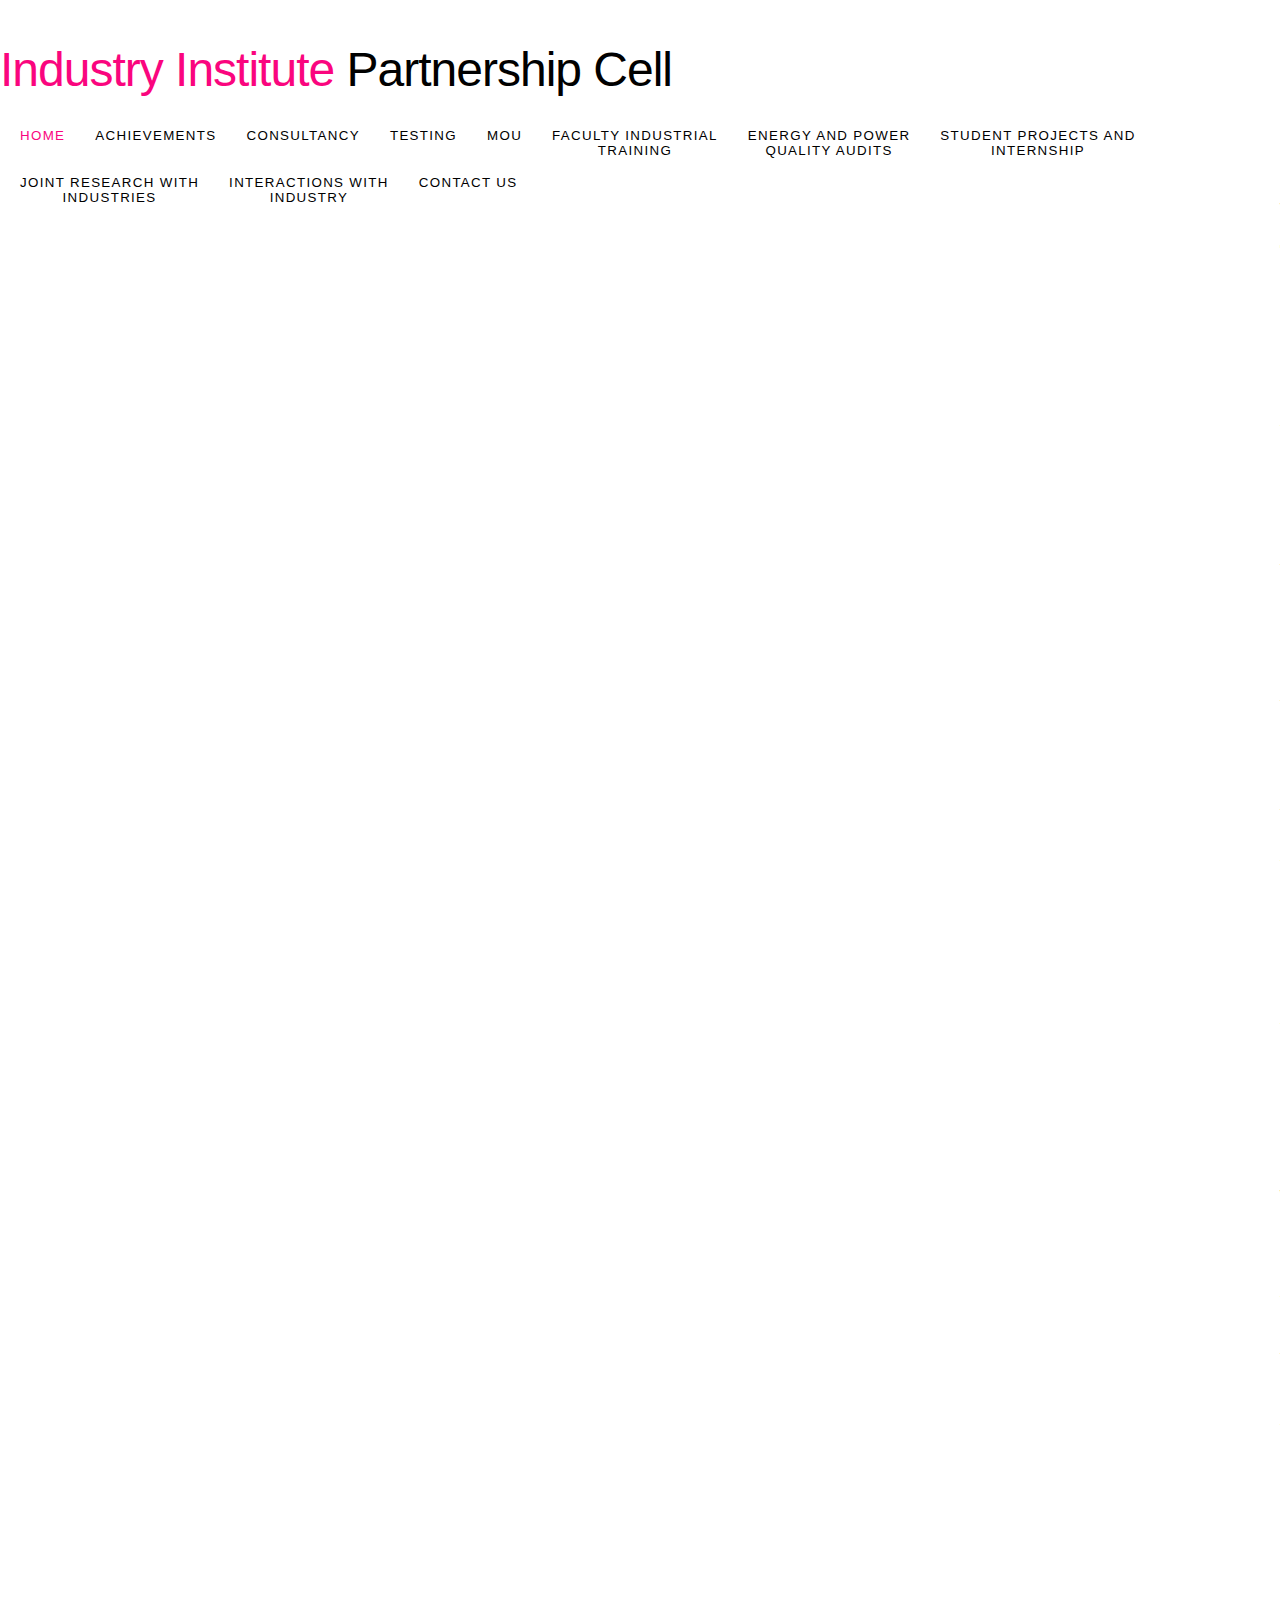
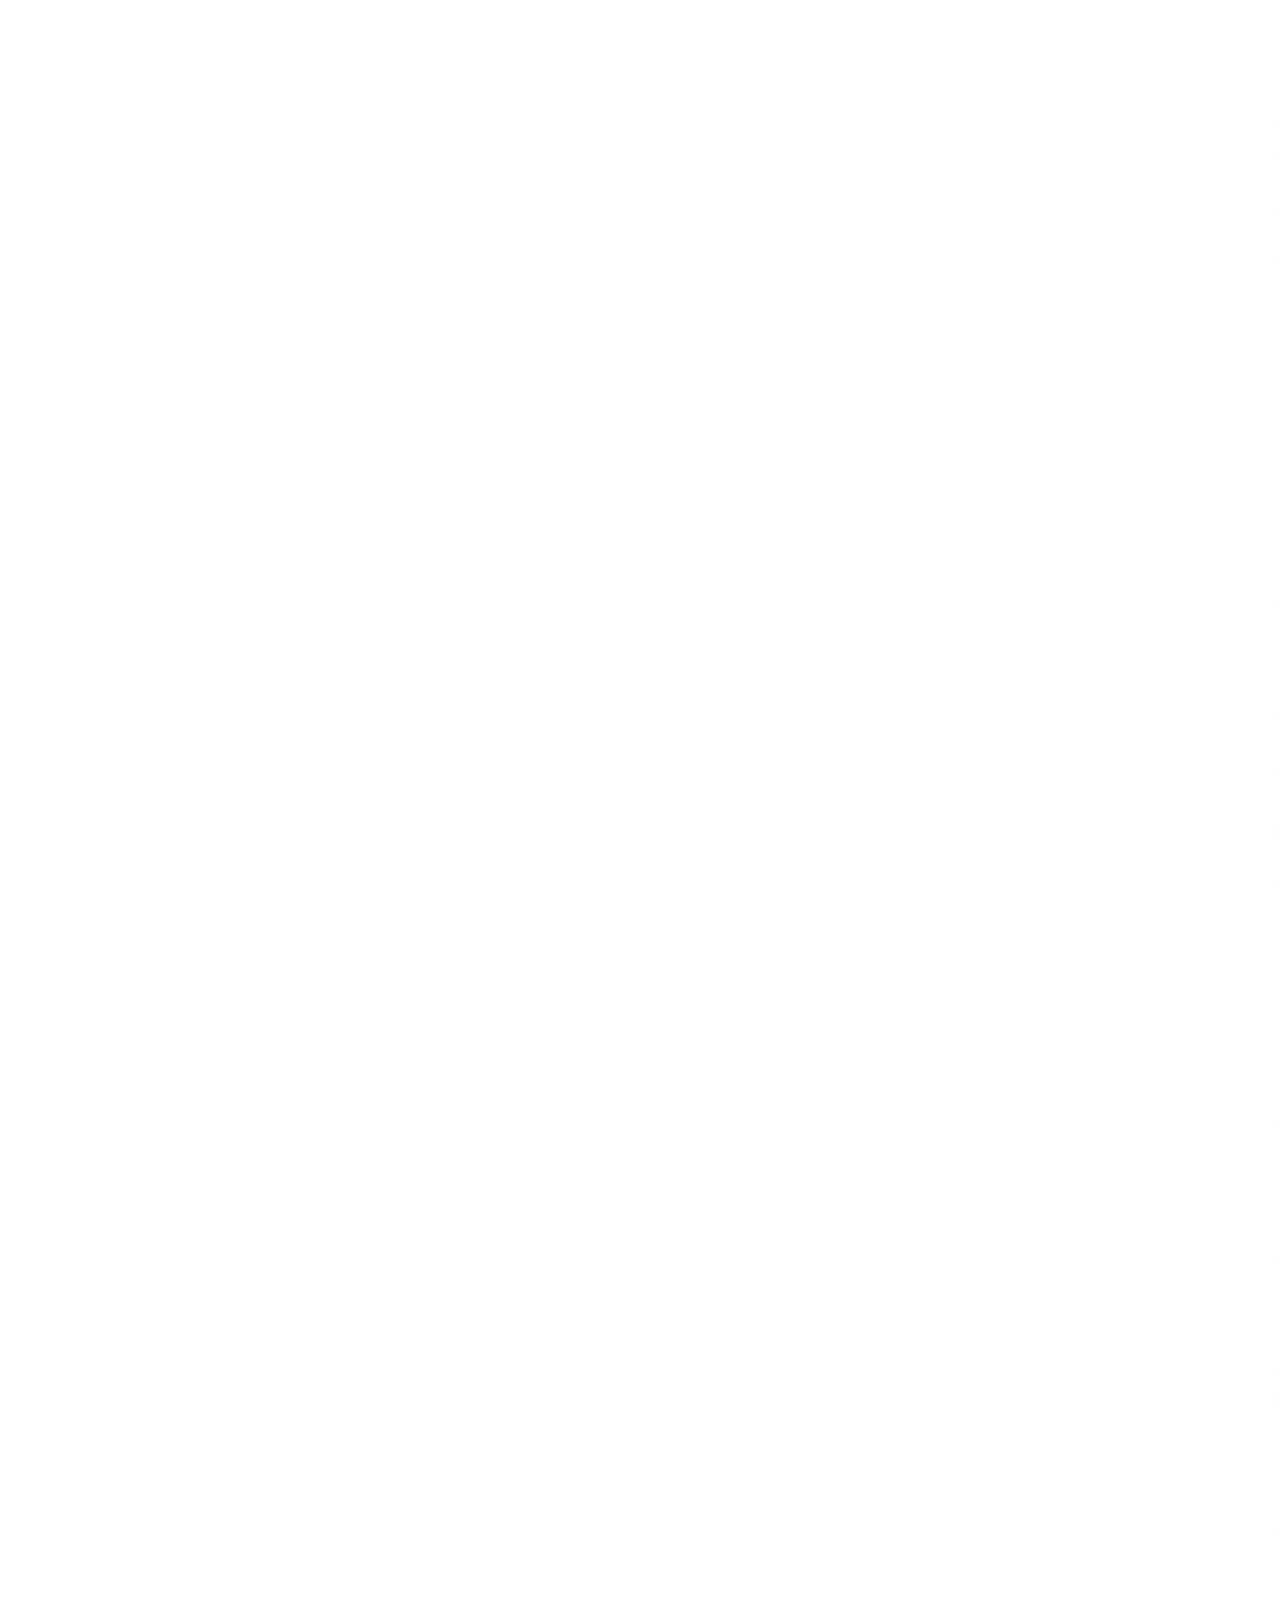
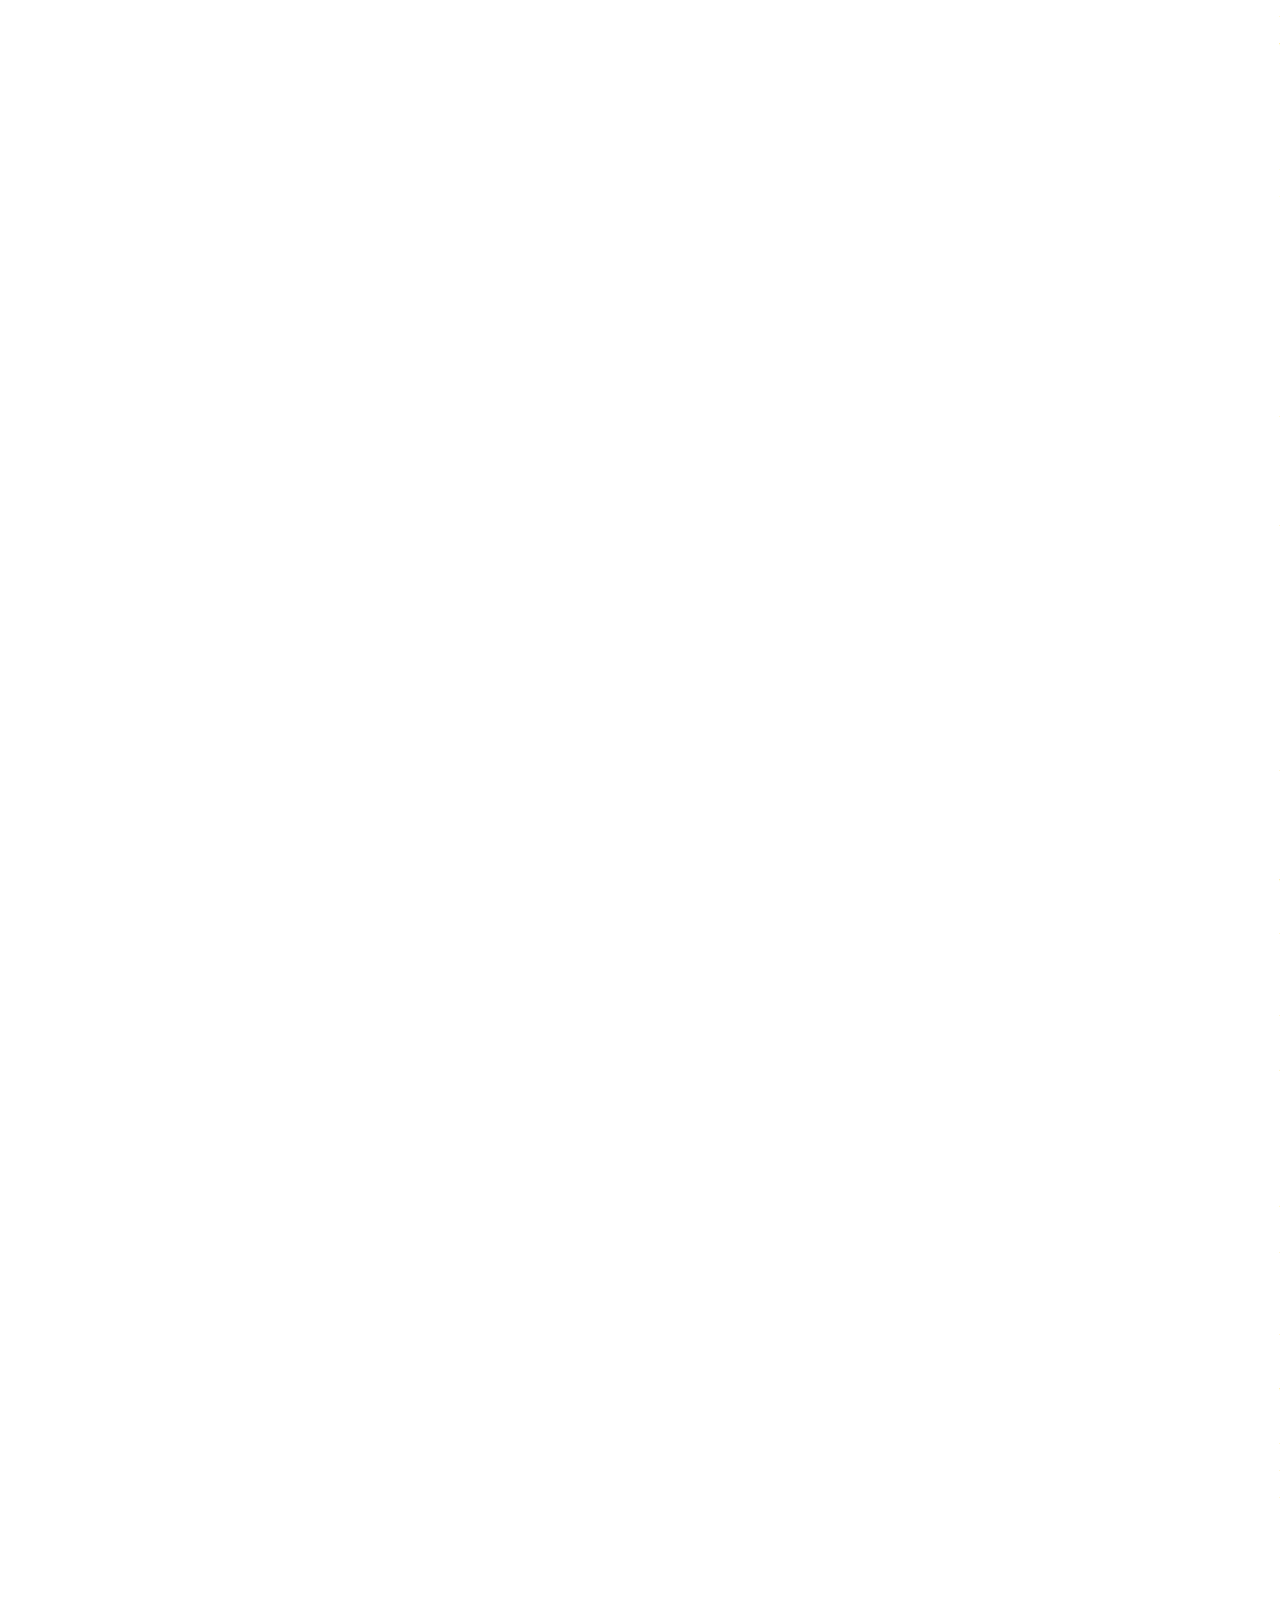
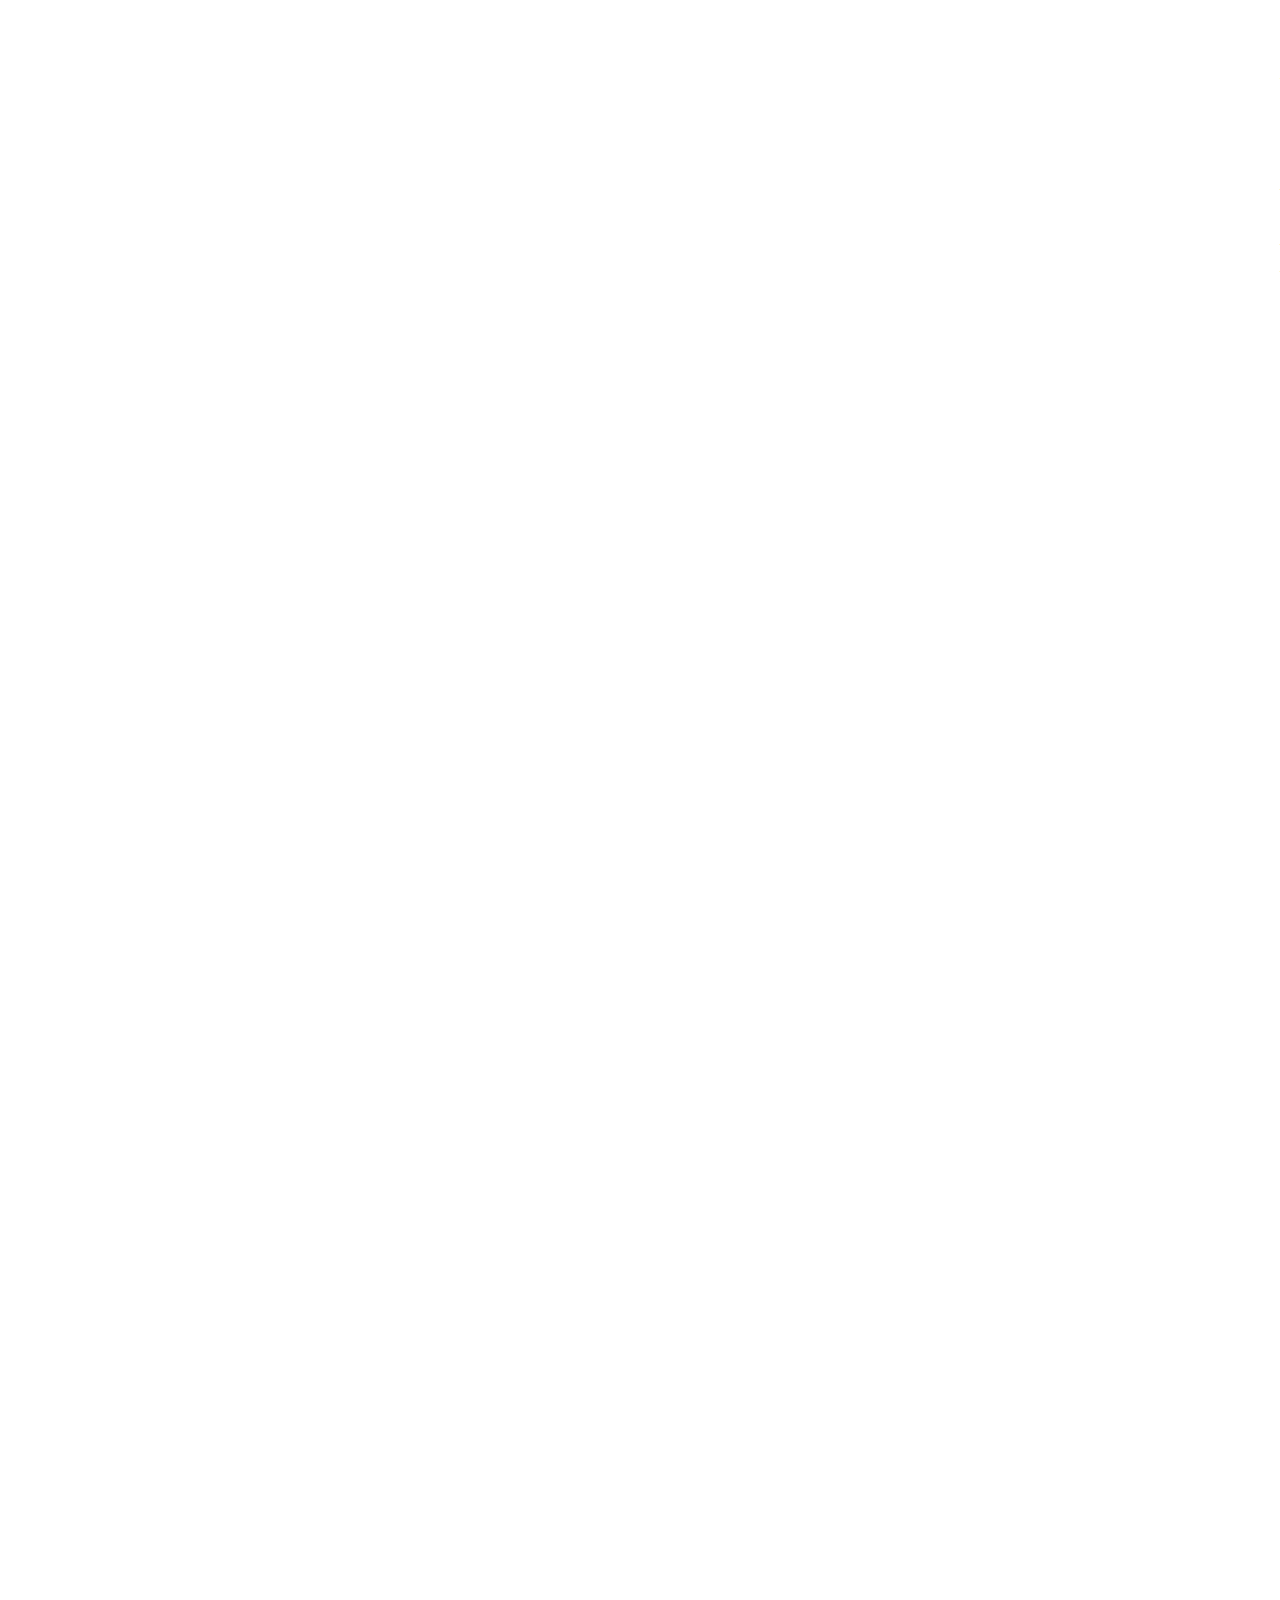
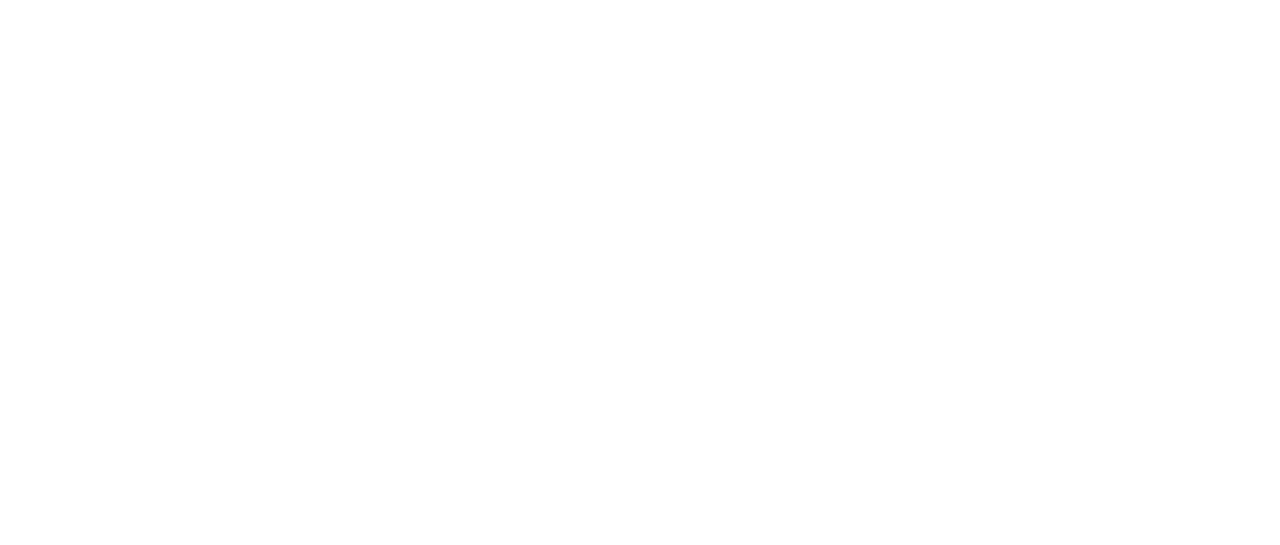
<file: index.html>
<!DOCTYPE HTML>
<html>

<head>
  <title>IIPC</title>
  <meta name="description" content="website description" />
  <meta name="keywords" content="website keywords, website keywords" />
  <meta http-equiv="content-type" content="text/html; charset=UTF-8" />
  <link rel="stylesheet" type="text/css" href="./style/style.css" title="style" />
</head>

<body>
    <div id="header">
      <div id="logo">
        <div id="logo_text">
          <!-- class="logo_colour", allows you to change the colour of the text -->
          <h1 style="align-items: center;"><a href="index.html"><span class="logo_colour">Industry</span><span class="logo_colour"> Institute</span><span class="logo_colour2"> Partnership Cell</span></a></h1>
        </div>
      </div>
      <div id="menubar">
        <ul id="menu">
          <!-- put class="selected" in the li tag for the selected page - to highlight which page you're on -->
          <li><a style="background-color: white; color: #FA057E;" ref="index.html">Home</a></li>
          <li><a href="./achiveve.html">Achievements</a></li>
          <li><a href="./con.html">Consultancy</a></li>
          <li><a href="test.html">Testing</a></li>
          <li><a href="next.html">MoU</a></li>
          <li><a href="next.html">Faculty Industrial<br>
            Training</a></li>
          <li><a href="next.html">Energy and Power<br>
              Quality Audits</a></li>
          <li><a href="next.html">Student Projects and<br>
                Internship</a></li>
          <li><a href="next.html">Joint Research with<br>
          Industries</a></li>
          <li><a href="next.html">Interactions with<br>
          Industry</a></li>
          <li><a href="next.html">Contact Us</a></li>
        </ul>
      </div>
    </div>
    <br>
    <br>
    <div class="container">
      <div class="c1">
        <h1 class="align">Welcome to Industry Institute Partnership Cell</h1>
        <div class="Welcome">
          <div>
        <p>The Industry Institute Partnership Cell is established for promoting and nurturing the Industry Linkages for the Institute in the year 2002 with Grant- in- aid from AICTE, New Delhi. The cell was awarded ‘A’ Excellent grade in 2003 by the review team. The Grants, in three installments of Rs. 8 lakh , Rs.2 lakh and 1 lakh , were received in 2002, 2003 and 2006 . The IIPC is presently fully self supporting.
        </p>
        <P>
          The IIPC operates as a separate unit in the Institute and managed by a Chief Coordinator (CCO, an experienced senior faculty from one of the departments) who is appointed by the College Principal. He is assisted by the individual department coordinators nominated by the respective departmental heads.
        </P>
        <p>
          The departments are given revenue targets in the beginning of the academic year in a meeting wherein the Principal, Chief Coordinator, Heads and coordinators of the departments participate. The performance of the cell is continuously monitored in the bi-monthly review meetings by the CCO with the other department coordinators as well as in the bi-monthly meeting of the HOD-s with Principal.
        </p>  
          <p>
            IIP Cell is undertaking Testing, Training, Consultancy and Energy auditing activities for Industries at nominal charges. The testing activities are directly handled by the departments and consolidated monthly activity lists and revenue reports are submitted to the Cell. The other activities are undertaken with prior scrutiny by the IIP cell and with the approval of the Principal.
          </p>
          <p>
            All the three revenues are credited into a separate IIPC Grant-in Aid Account. Out of the total net revenue, to encourage the consultancy work of concerned faculty and the non-teaching staff certain percentage of earnings are distributed.
          </p>
          <p>   
            The cumulative revenue earned by the IIPC activities from 2002 to till date is more than Rs. 5.17 crores.</p>
          </div>
          <div>       
            <img src="./image/Welcome-amico.svg" alt="Welcome" width="500px" height="500px">
          </div> 
      </div>
          <br>
          <h1>Objectives and Mission</h1>
          <div class="Goal">
            <div>
              <ul>
                <li>Promoting Industry linkages for the Institute to provide Industrial exposure to the students to supplement their learning process as well as to the faculty to improve their teaching skills.</li>
                <li style="list-style-type: none"></li>
                <li>Facilitating Industry visits, In plant training , Industry Projects and Internships for students and training for faculty.</li>
                <li style="list-style-type: none"></li>
                <li>Encouraging lectures and coordinating the one credit courses delivered by the Industry experts.</li>
                <li style="list-style-type: none"></li>
                <li>Mentoring Innovative Student Open house projects for Patenting as well as for displaying in the Industry Exhibitions like INTEC.</li>
                <li style="list-style-type: none"></li>
                <li>Offering technical consultancy to the specific needs of the industries through individual departments as well as conducting Energy and Power Quality audits</li>
                <li style="list-style-type: none"></li>
                <li>Offering courses on the latest technical developments (on-campus and off-campus) to Industries.</li>
                <li style="list-style-type: none"></li>
                <li>Providing testing facilities to various Industries</li>
                <li style="list-style-type: none"></li>
                <li>Carrying out Research and Development activities in collaboration with industries.</li>
              </ul>
            </div>
            <div>
              <img src="/image/Goal-amico.svg" alt="Objectives" width="500px" height="400px">
            </div>
          </div>
      </div>
     
    
</body>
</html>
</file>
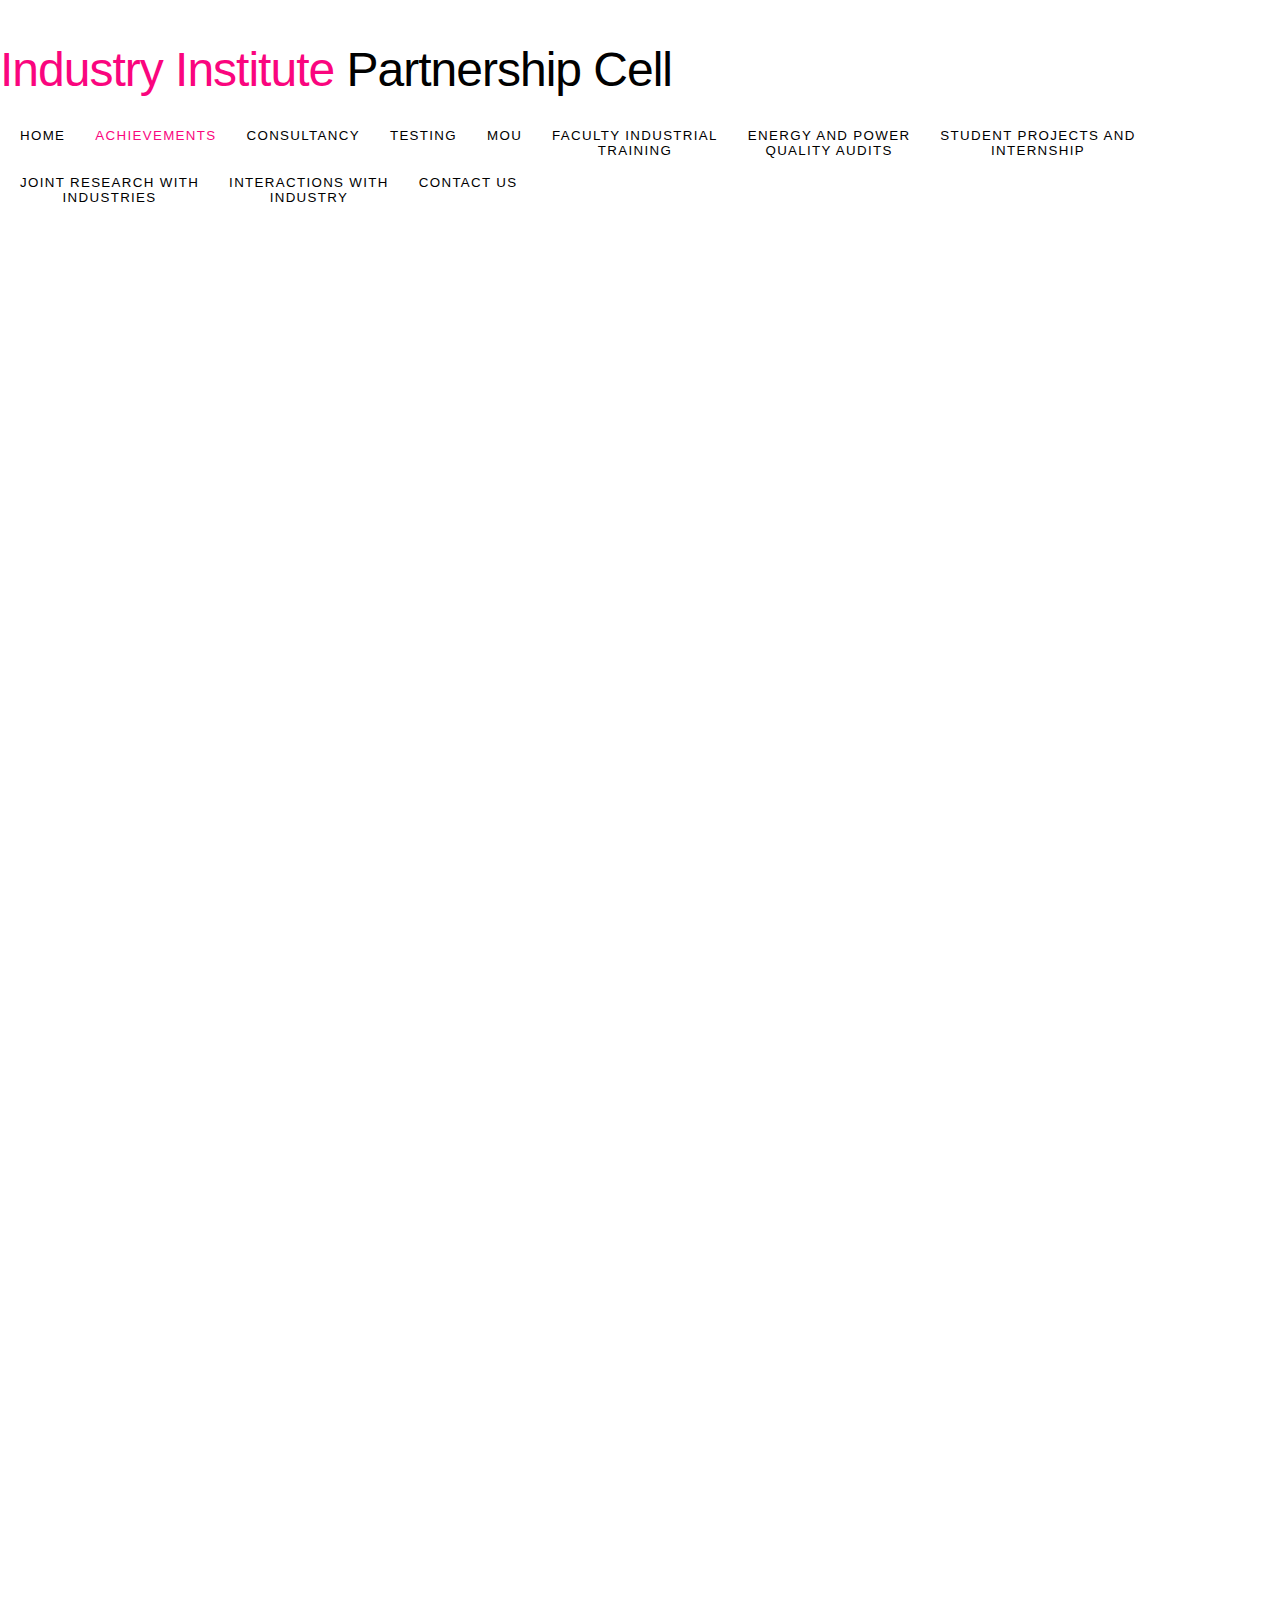
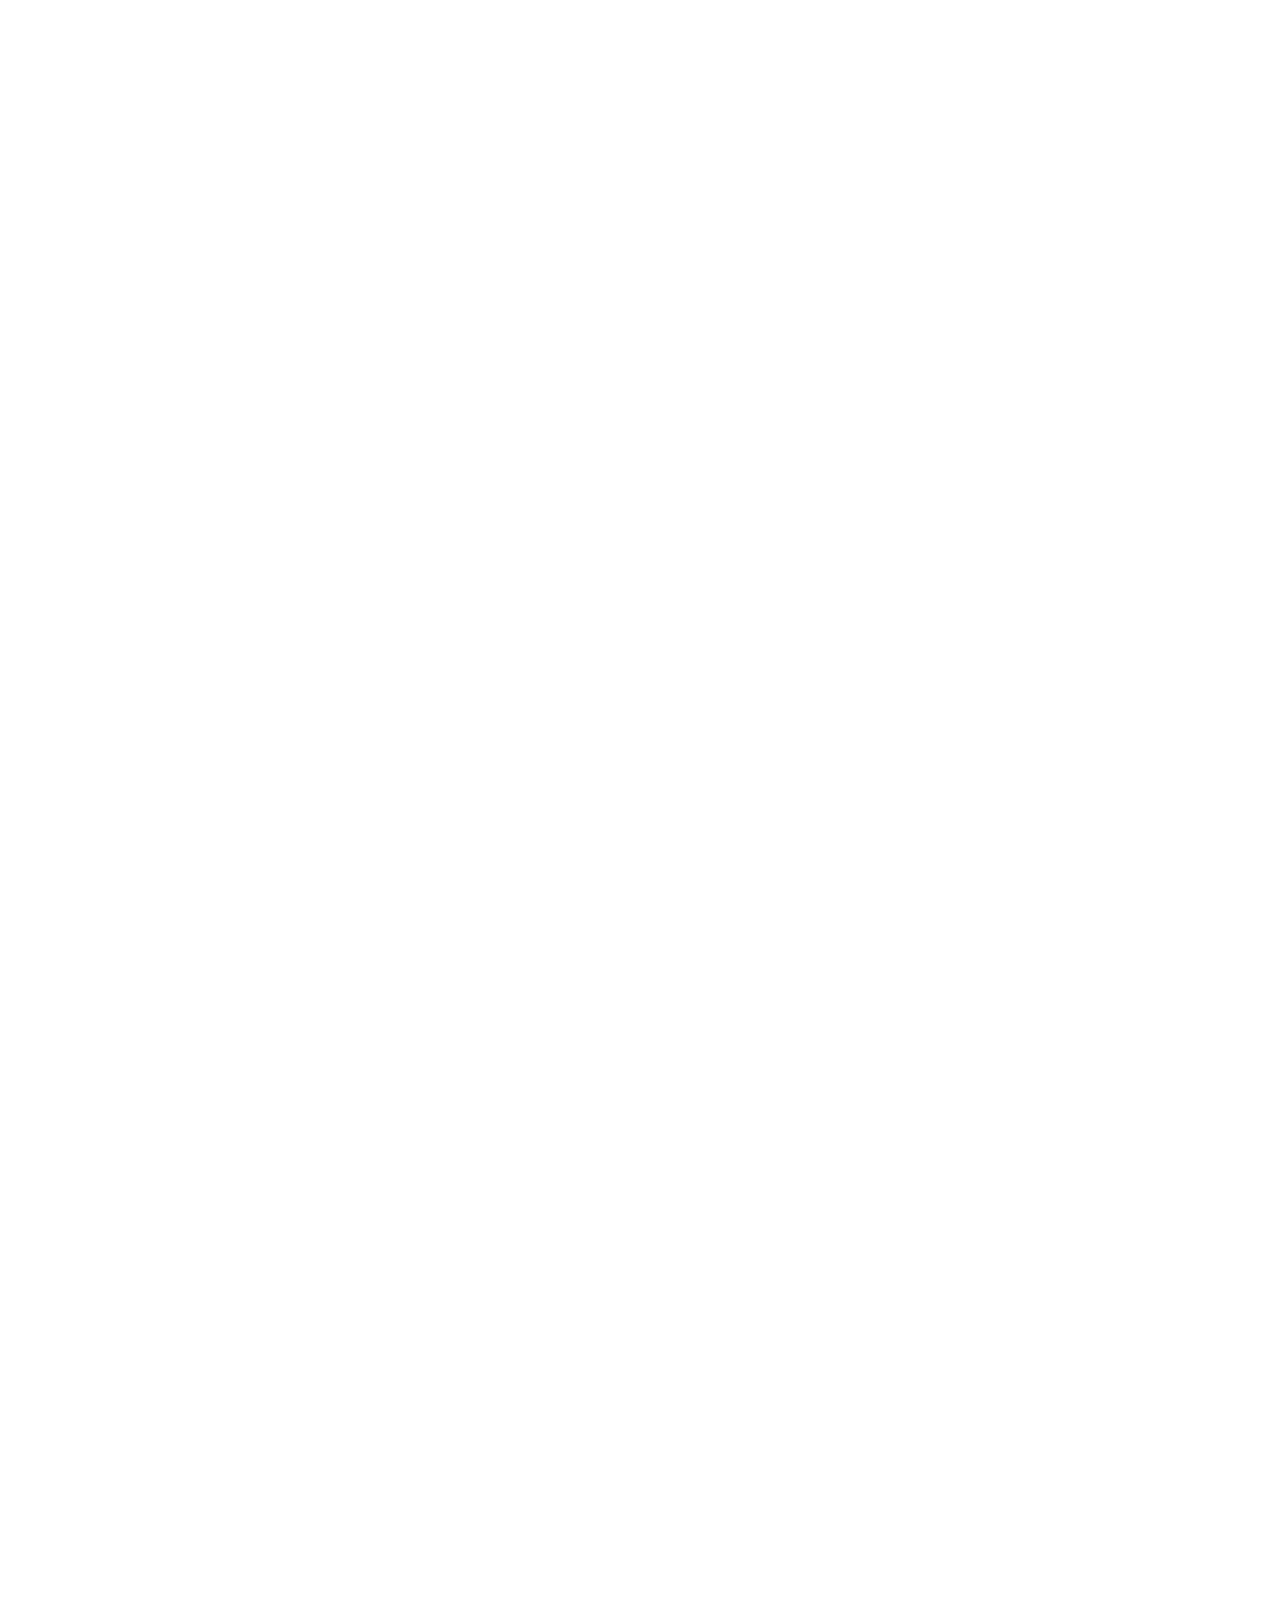
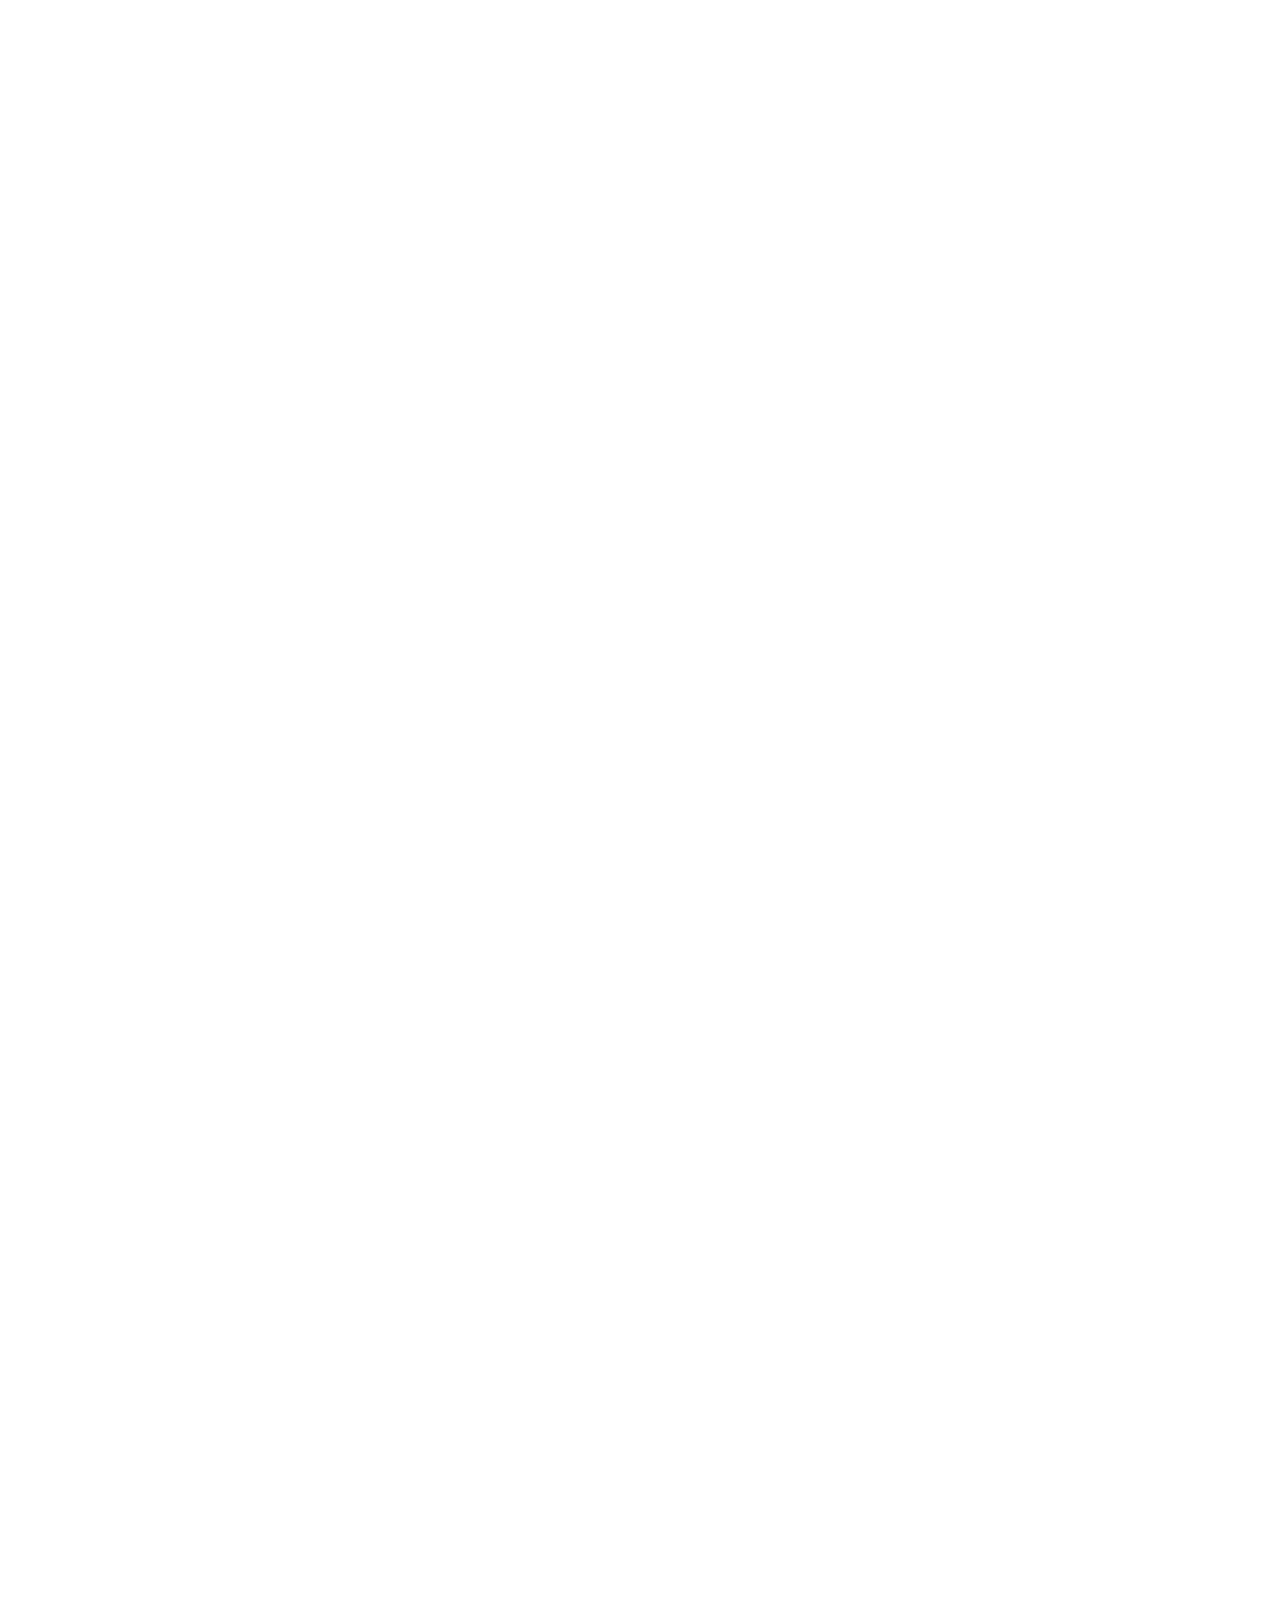
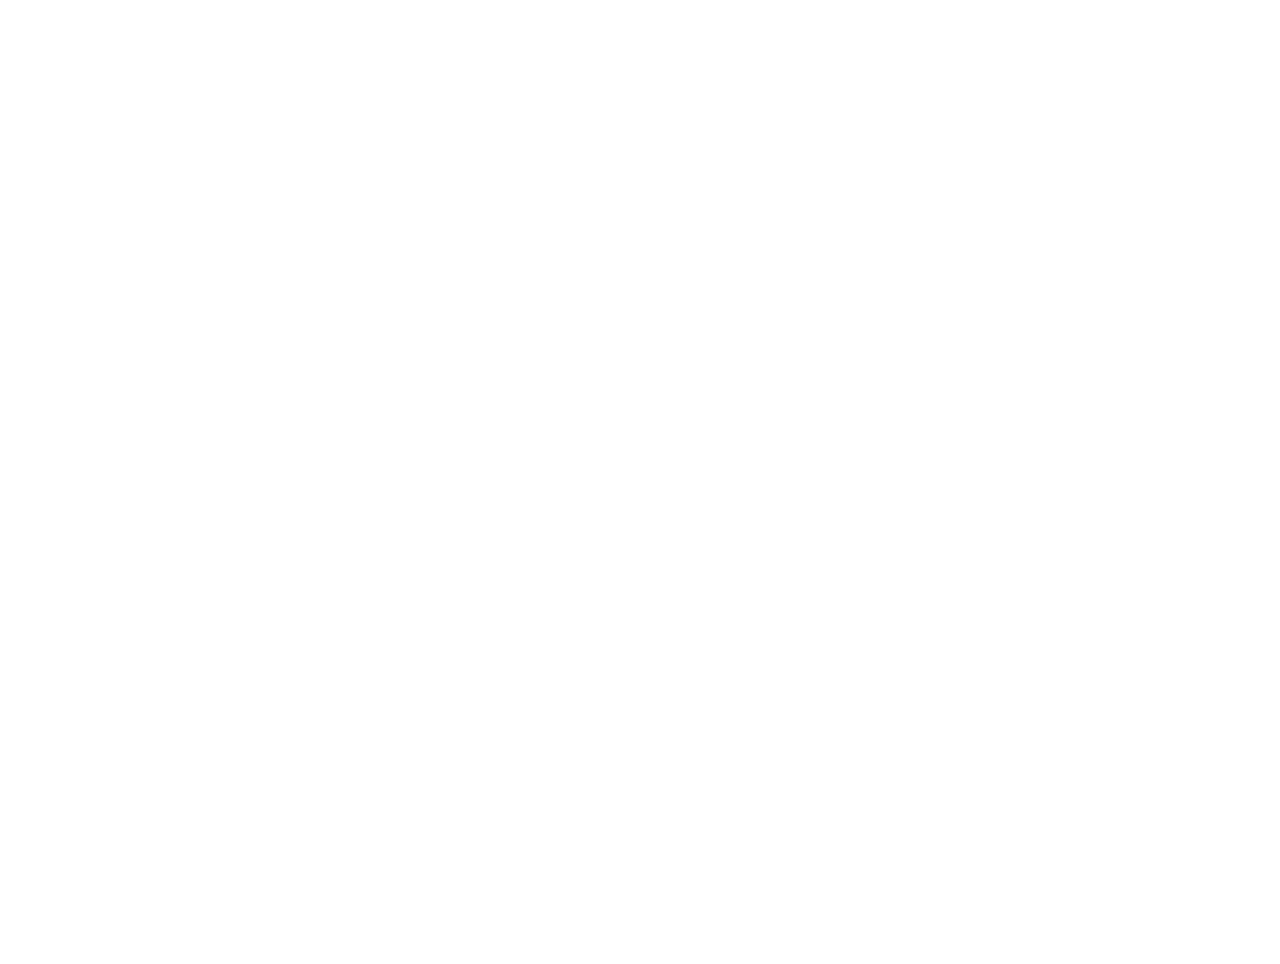
<file: achiveve.html>
<!DOCTYPE html>
<html lang="en">
<head>
    <meta charset="UTF-8">
    <meta http-equiv="X-UA-Compatible" content="IE=edge">
    <meta name="viewport" content="width=device-width, initial-scale=1.0">
    <title>Document</title>
    <link rel="stylesheet" href="./style/style.css">
</head>
<body>
    <div id="header">
        <div id="logo">
          <div id="logo_text">
            <!-- class="logo_colour", allows you to change the colour of the text -->
            <h1 style="align-items: center;"><a href="index.html"><span class="logo_colour">Industry</span><span class="logo_colour"> Institute</span><span class="logo_colour2"> Partnership Cell</span></a></h1>
          </div>
        </div>
        <div id="menubar">
          <ul id="menu">
            <!-- put class="selected" in the li tag for the selected page - to highlight which page you're on -->
            <li><a href="index.html">Home</a></li>
            <li><a style="background-color: white; color: #FA057E;" href="./achiveve.html">Achievements</a></li>
            <li><a href="./con.html">Consultancy</a></li>
            <li><a href="test.html">Testing</a></li>
            <li><a href="next.html">MoU</a></li>
            <li><a href="next.html">Faculty Industrial<br>
              Training</a></li>
            <li><a href="next.html">Energy and Power<br>
                Quality Audits</a></li>
            <li><a href="next.html">Student Projects and<br>
                  Internship</a></li>
            <li><a href="next.html">Joint Research with<br>
            Industries</a></li>
            <li><a href="next.html">Interactions with<br>
            Industry</a></li>
            <li><a href="next.html">Contact Us</a></li>
          </ul>
        </div>
      </div>
      <br>
      <br>
      <div class="container">
        <div class="c1">

            <h1>Significant Achievements</h1>
            <div class="Goal">
                <div>
                    <ul><li> The Kongu Engineering College, IIP Cell was awarded ‘A’ Excellent grade in 2003 by AICTE review team. </li>
                        <li style="list-style-type: none"></li>
                        <li> Received maximum grant in aid amount of Rs. 11 lakh from AICTE up to 2006. </li>
                        <li style="list-style-type: none"></li>
                        <li> Through its revenue earning activities of consultancy, training, testing assignments to industries a total of Rs.5.17 crore has been earned from 2002 till date </li>
                        
                        <li> One of the major activities of the cell is to conduct energy and power quality audits to industries. Six (one more is getting added) faculty members are Energy Auditors certified by the Bureau of Energy Efficiency (BEE), New Delhi. Two faculty member is certified Energy Manager. </li>
                        <li style="list-style-type: none"></li>
                        <li> Due to the above capability the cell conducts Energy and Power Quality Audits for major industries (more than twenty audits every year). </li>
                        <li style="list-style-type: none"></li>
                        <li> From the open house exhibition projects conducted by the college every year the cell selects 15 to 20 innovative projects and facilitates exhibition of this projects in industry exhibition like INTEC which is held in Coimbatore every year. The Kongu Engineering College Stall has won special commendation prize from the organizers. </li>
                        <li style="list-style-type: none"></li>
                        <li> Faculty members (about 10 % of the total members per year) from various departments are trained in the Industries during the vacation periods for one week to 10 days to give them the necessary Industry exposure. </li>
                        <li style="list-style-type: none"></li>
                        <li> The Kongu Engineering College IIPC have MoU-s with nearly 85+ organizations due to which regular interactions between the Industry and the Institute takes place. This list is getting continuously enhanced. </li>
                        <li style="list-style-type: none"></li>
                        <li> The faculty members are also deputed to various programmes organized by Industry set ups like CII, CODISSIA, EDDISSIA, CPC etc.., to get necessary industry exposure. </li>
                        <li style="list-style-type: none"></li>
                        <li> Final year students are encouraged to take up Industry related projects. No.of students who are undertaking Industry based projects and who are undergoing internships in industries are 500+ for the current year. </li>
                        <li style="list-style-type: none"></li>
                        <li> Due to the extensive industry interactions , all the KEC departments have done very well in the National Level Survey conducted by AICTE-CII for identifying the ‘Best Industry linked Technical departments and Institute’ by being in the top ‘Platinum level’ throughout the country. </li>
                        <li style="list-style-type: none"></li>
                        <li> The EEE department of the college had bagged the Best Industry linked department award during the year 2013 from AICTE-CII Survey. </li>
                        <li style="list-style-type: none"></li>
                        <li> The Institute has also won “Outstanding Institute-Industry Partnership Award” – Sustainable Institute Industry Partnership (SIIP) from SEED, Chennai for the three consecutive years of 2014, 2015 and 2016. </li>
                        <li style="list-style-type: none"></li>
                        <li> TAFE, Chennai INNOVISTA 2014, 2015 - KEC students’ project teams won 6 &amp; 7 prizes out of top 10 prizes awarded. </li>
                        <li style="list-style-type: none"></li>
                        <li> The Institute has also won “the best Industry linked Institute” award in INTEC 2014, CODISSIA, Coimbatore in June 2014; </li>
                      </ul>
                </div>
                <div>
                    <img src="/image/Achievement-bro.svg" alt="Objectives" width="500px" height="800px">
                </div>
            </div>
            <img src="./image/cii.jpg" alt="Achievement" width="450px" height="300px">
            <img src="./image/siip2015.jpg" alt="Achievement" width="450px" height="300px">
            <img src="./image/siip2014.jpeg" alt="Achievement" width="450px" height="300px">

        </div>
        </div>
</body>
</html>
</file>
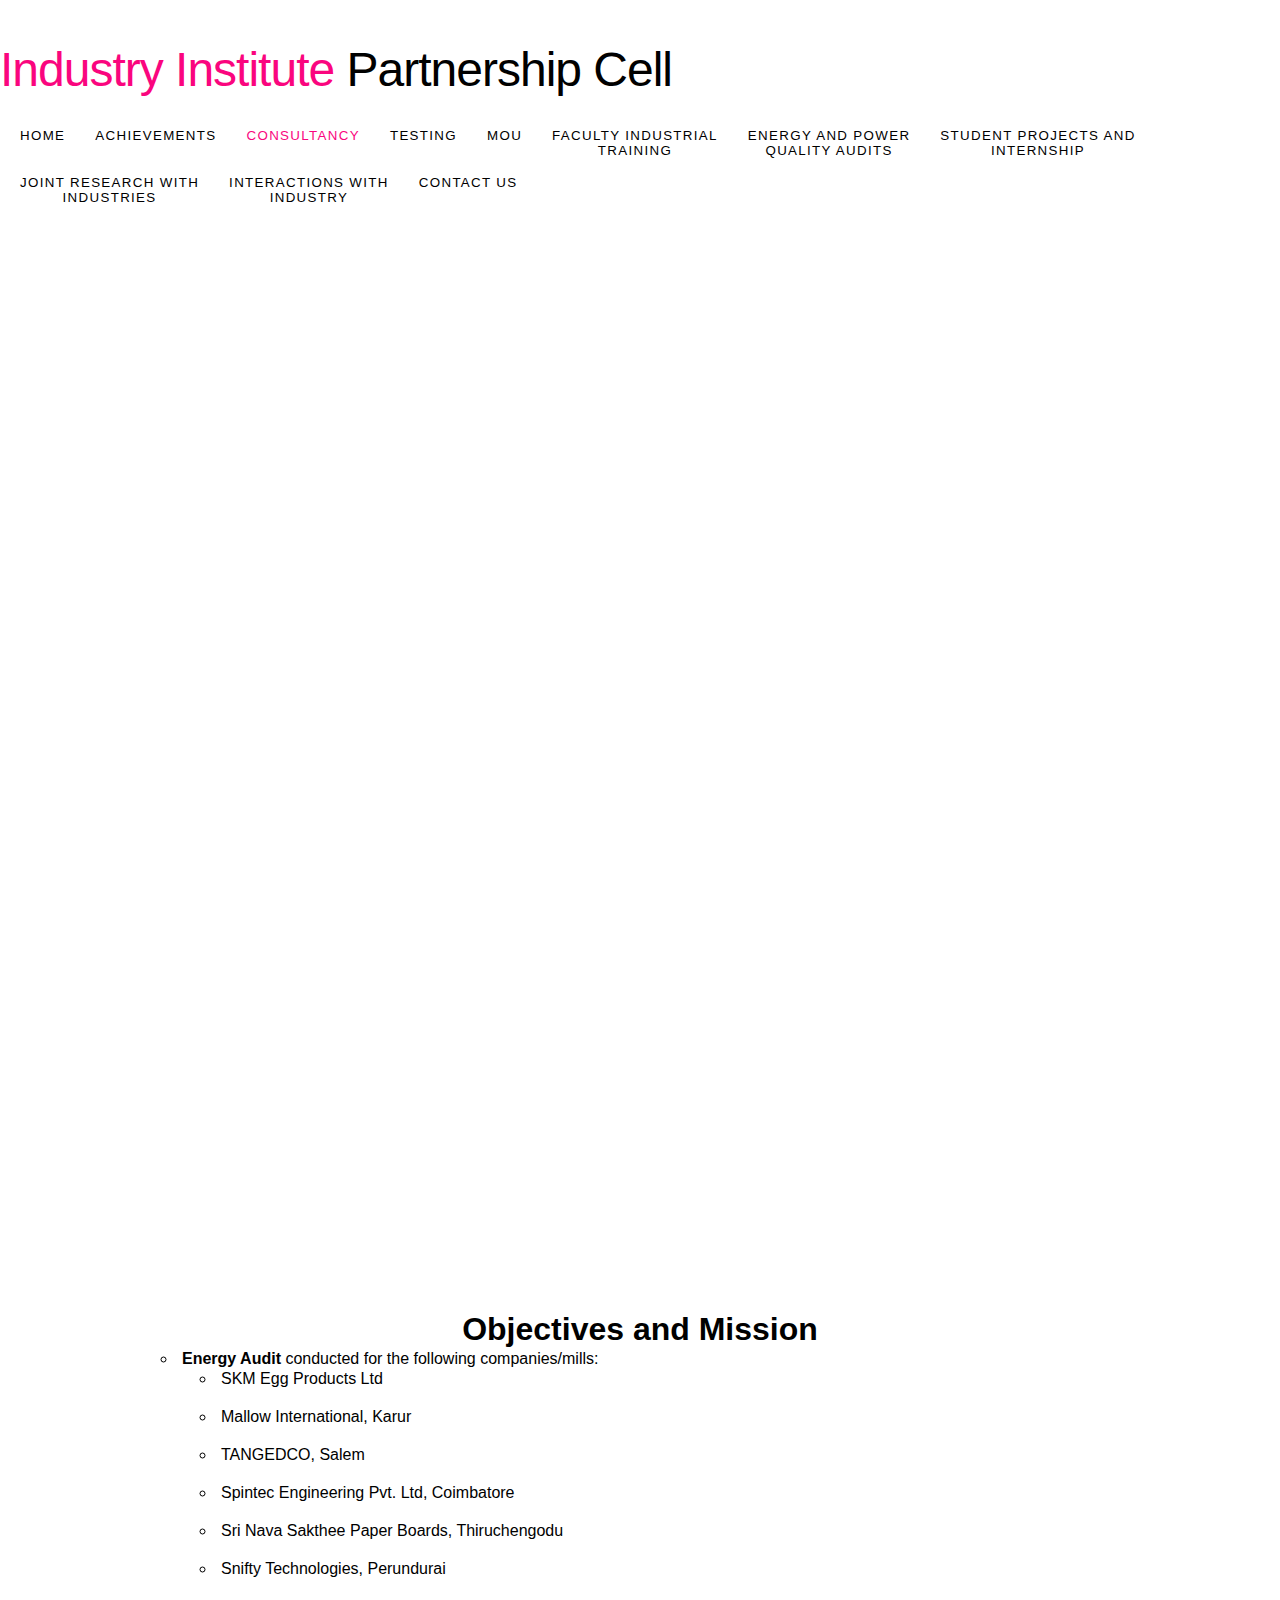
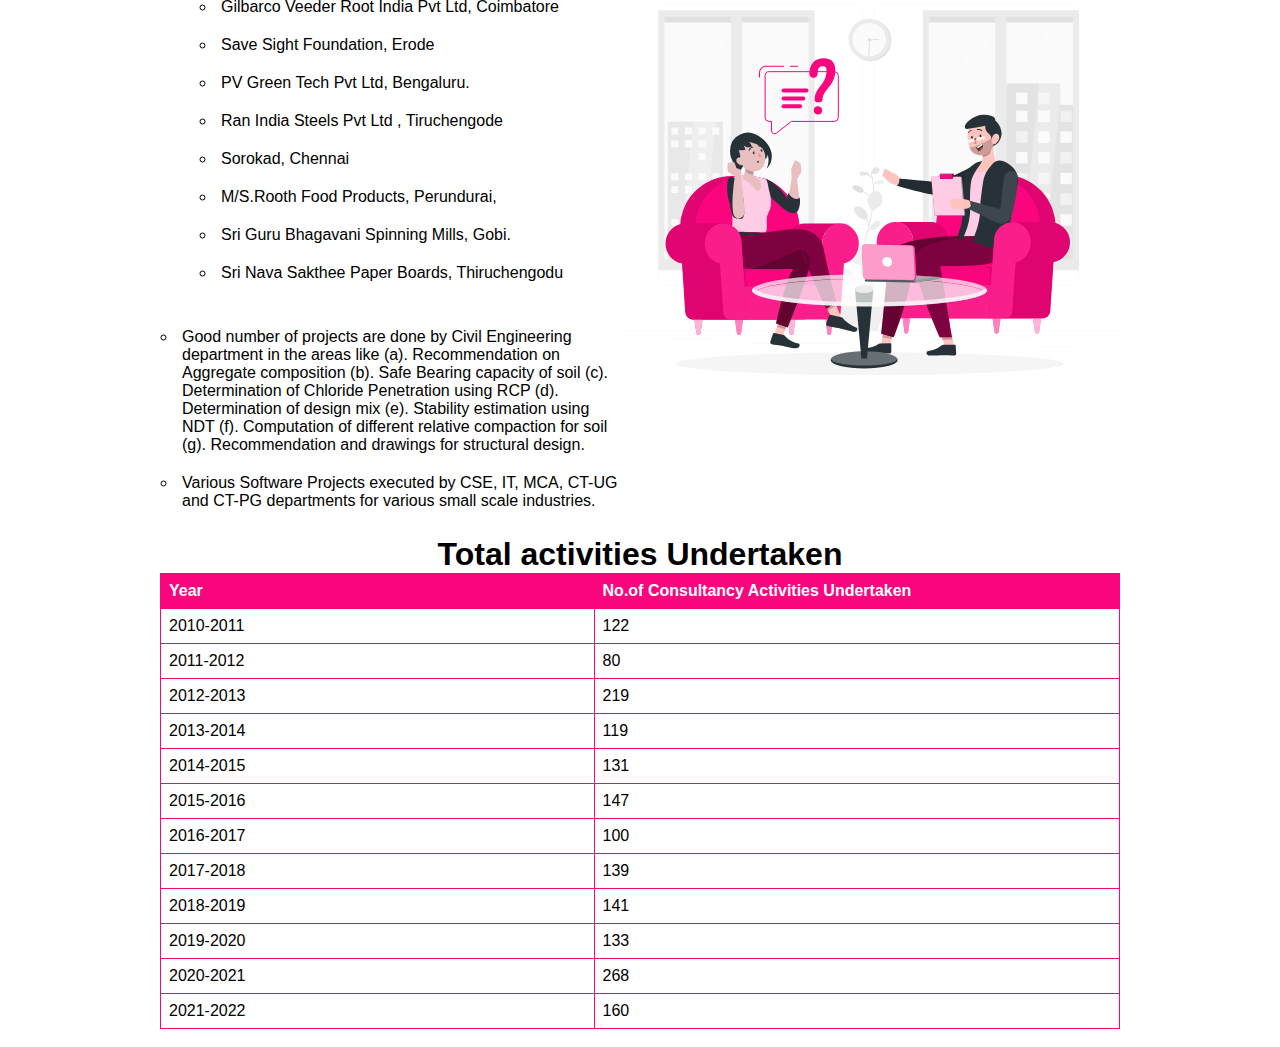
<file: con.html>
<!DOCTYPE html>
<html lang="en">
<head>
    <meta charset="UTF-8">
    <meta http-equiv="X-UA-Compatible" content="IE=edge">
    <meta name="viewport" content="width=device-width, initial-scale=1.0">
    <title>Document</title>
    <link rel="stylesheet" href="./style/style.css">
</head>
<body>
    <div id="header">
        <div id="logo">
          <div id="logo_text">
            <!-- class="logo_colour", allows you to change the colour of the text -->
            <h1 style="align-items: center;"><a href="index.html"><span class="logo_colour">Industry</span><span class="logo_colour"> Institute</span><span class="logo_colour2"> Partnership Cell</span></a></h1>
          </div>
        </div>
        <div id="menubar">
          <ul id="menu">
            <!-- put class="selected" in the li tag for the selected page - to highlight which page you're on -->
            <li><a href="index.html">Home</a></li>
            <li><a href="./achiveve.html">Achievements</a></li>
            <li><a style="background-color: white; color: #FA057E;" href="con.html">Consultancy</a></li>
            <li><a href="test.html">Testing</a></li>
            <li><a href="next.html">MoU</a></li>
            <li><a href="next.html">Faculty Industrial<br>
              Training</a></li>
            <li><a href="next.html">Energy and Power<br>
                Quality Audits</a></li>
            <li><a href="next.html">Student Projects and<br>
                  Internship</a></li>
            <li><a href="next.html">Joint Research with<br>
            Industries</a></li>
            <li><a href="next.html">Interactions with<br>
            Industry</a></li>
            <li><a href="next.html">Contact Us</a></li>
          </ul>
        </div>
      </div>
      <br>
      <br>
      <div class="container">
        <div class="c1">

            <h1>Objectives and Mission</h1>
            <div class="Goal">
                <div>
                    <ul>
                        <li> KEC-IIP Cell undertakes various consultancy activities including Energy and Power quality Audits for Industry. </li>
                        <li style="list-style-type: none"></li>
                        <li> The departments are encouraged to undertake visits to nearby Industries (one visit per month) to explore the opportunities. </li>
                        <li style="list-style-type: none"></li>
                        <li> The Revenue earned by consultancy activities are shared with the concerned faculty members. For the activities undertaken utilizing the college facilities 30% of the earnings are distributed to the faculty members and for the activities undertaken without utilizing the college facilities 70% of the earnings are distributed. </li>
                    </ul>
                </div>
            </div>
        </div>
        </div>
        <div class="container">
            <div class="c1">
    
                <h1>Objectives and Mission</h1>
                <div class="Goal">
                    <div>
                        <ul>
                            <li><strong>Energy Audit</strong> conducted for the following companies/mills:
                              <ul>
                            <ul>
                              <li> SKM Egg Products Ltd </li>
                              <li style="list-style-type: none"></li>
                              <li> Mallow International, Karur </li>
                              <li style="list-style-type: none"></li>
                              <li> TANGEDCO, Salem </li>
                              <li style="list-style-type: none"></li>
                              <li> Spintec Engineering Pvt. Ltd, Coimbatore </li>
                              <li style="list-style-type: none"></li>
                              <li> Sri Nava Sakthee Paper Boards, Thiruchengodu </li>
                              <li style="list-style-type: none"></li>
                              <li> Snifty Technologies, Perundurai </li>
                              <li style="list-style-type: none"></li>
                              <li> Gilbarco Veeder Root India Pvt Ltd, Coimbatore </li>
                              <li style="list-style-type: none"></li>
                              <li> Save Sight Foundation, Erode </li>
                              <li style="list-style-type: none"></li>
                              <li> PV Green Tech Pvt Ltd, Bengaluru. </li>
                              <li style="list-style-type: none"></li>
                              <li> Ran India Steels Pvt Ltd , Tiruchengode </li>
                              <li style="list-style-type: none"></li>
                              <li> Sorokad, Chennai </li>
                              <li style="list-style-type: none"></li>
                              <li> M/S.Rooth Food Products, Perundurai, </li>
                              <li style="list-style-type: none"></li>
                              <li> Sri Guru Bhagavani Spinning Mills, Gobi. </li>
                              <li style="list-style-type: none"></li>
                              <li> Sri Nava Sakthee Paper Boards, Thiruchengodu </li>
                            </ul>
                            </ul>
                            </li>
                            <li style="list-style-type: none"></li>
                            <li> Good number of projects are done by Civil Engineering department in the areas like (a). Recommendation on Aggregate composition (b). Safe Bearing capacity of soil (c). Determination of Chloride Penetration using RCP (d). Determination of design mix (e). Stability estimation using NDT (f). Computation of different relative compaction for soil (g). Recommendation and drawings for structural design. </li>
                            <li style="list-style-type: none"></li>
                            <li> Various Software Projects executed by CSE, IT, MCA, CT-UG and CT-PG departments for various small scale industries. </li>
                            </ul>
                    </div>
                    <div>
                        <img src="/image/Consulting-rafiki.svg" alt="con" width="500px" height="500px" style="margin-top: 200px;">
                    </div>
                </div>
            </div>
        </div>
        
        <div class="container">
            <div class="c1">
                <h1>Total activities Undertaken</h1>
            <table cellspacing="0" cellpadding="0">
      <thead>
        <tr>
        <th width="101" valign="top"> Year </th>
        <th width="126" valign="top"> No.of Consultancy Activities Undertaken </th>
      </tr>
      <tr>
        <td width="101" valign="top"> 2010-2011 </td>
        <td width="126" valign="top"> 122 </td>
      </tr>
      <tr>
        <td width="101" valign="top"> 2011-2012 </td>
        <td width="126" valign="top"> 80 </td>
      </tr>
      <tr>
        <td width="101" valign="top"> 2012-2013 </td>
        <td width="126" valign="top"> 219 </td>
      </tr>
      <tr>
        <td width="101" valign="top"> 2013-2014 </td>
        <td width="126" valign="top"> 119 </td>
      </tr>
      <tr>
        <td width="101" valign="top"> 2014-2015 </td>
        <td width="126" valign="top"> 131 </td>
      </tr>
      <tr>
        <td width="101" valign="top"> 2015-2016</td>
        <td width="126" valign="top"> 147 </td>
      </tr>
      <tr>
        <td valign="top">2016-2017</td>
        <td valign="top">100</td>
      </tr>
      <tr>
        <td valign="top"> 2017-2018 </td>
        <td valign="top">139</td>
      </tr>
      <tr>
        <td valign="top"> 2018-2019 </td>
        <td valign="top">141</td>
      </tr>
    
      <tr>
        <td valign="top"> 2019-2020 </td>
        <td valign="top">133</td>
      </tr>
    
      <tr>
        <td valign="top"> 2020-2021 </td>
        <td valign="top">268</td>
      </tr>
      
        <tr>
        <td valign="top"> 2021-2022 </td>
        <td valign="top">160</td>
      </tr>
    </tbody>
    </table>
<div>



<br>
</div>
</div>
</body>
</html>
</file>
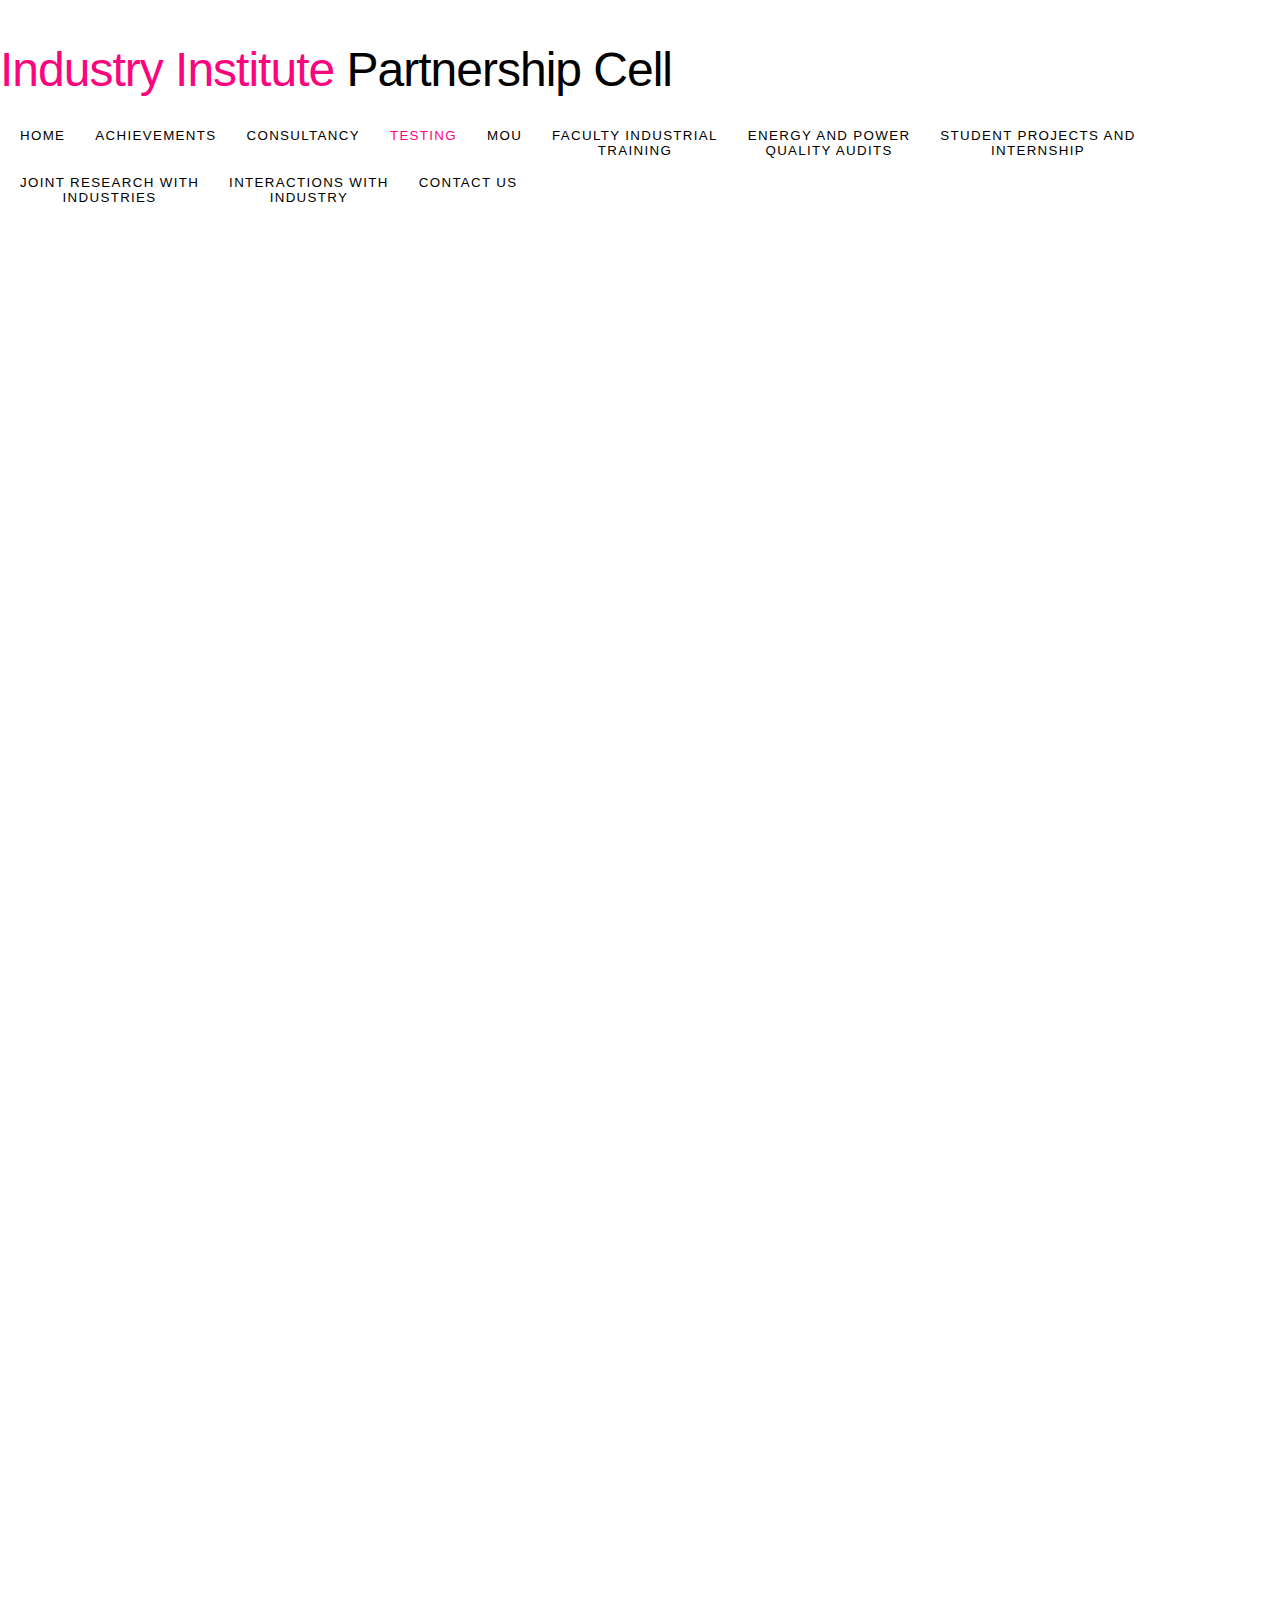
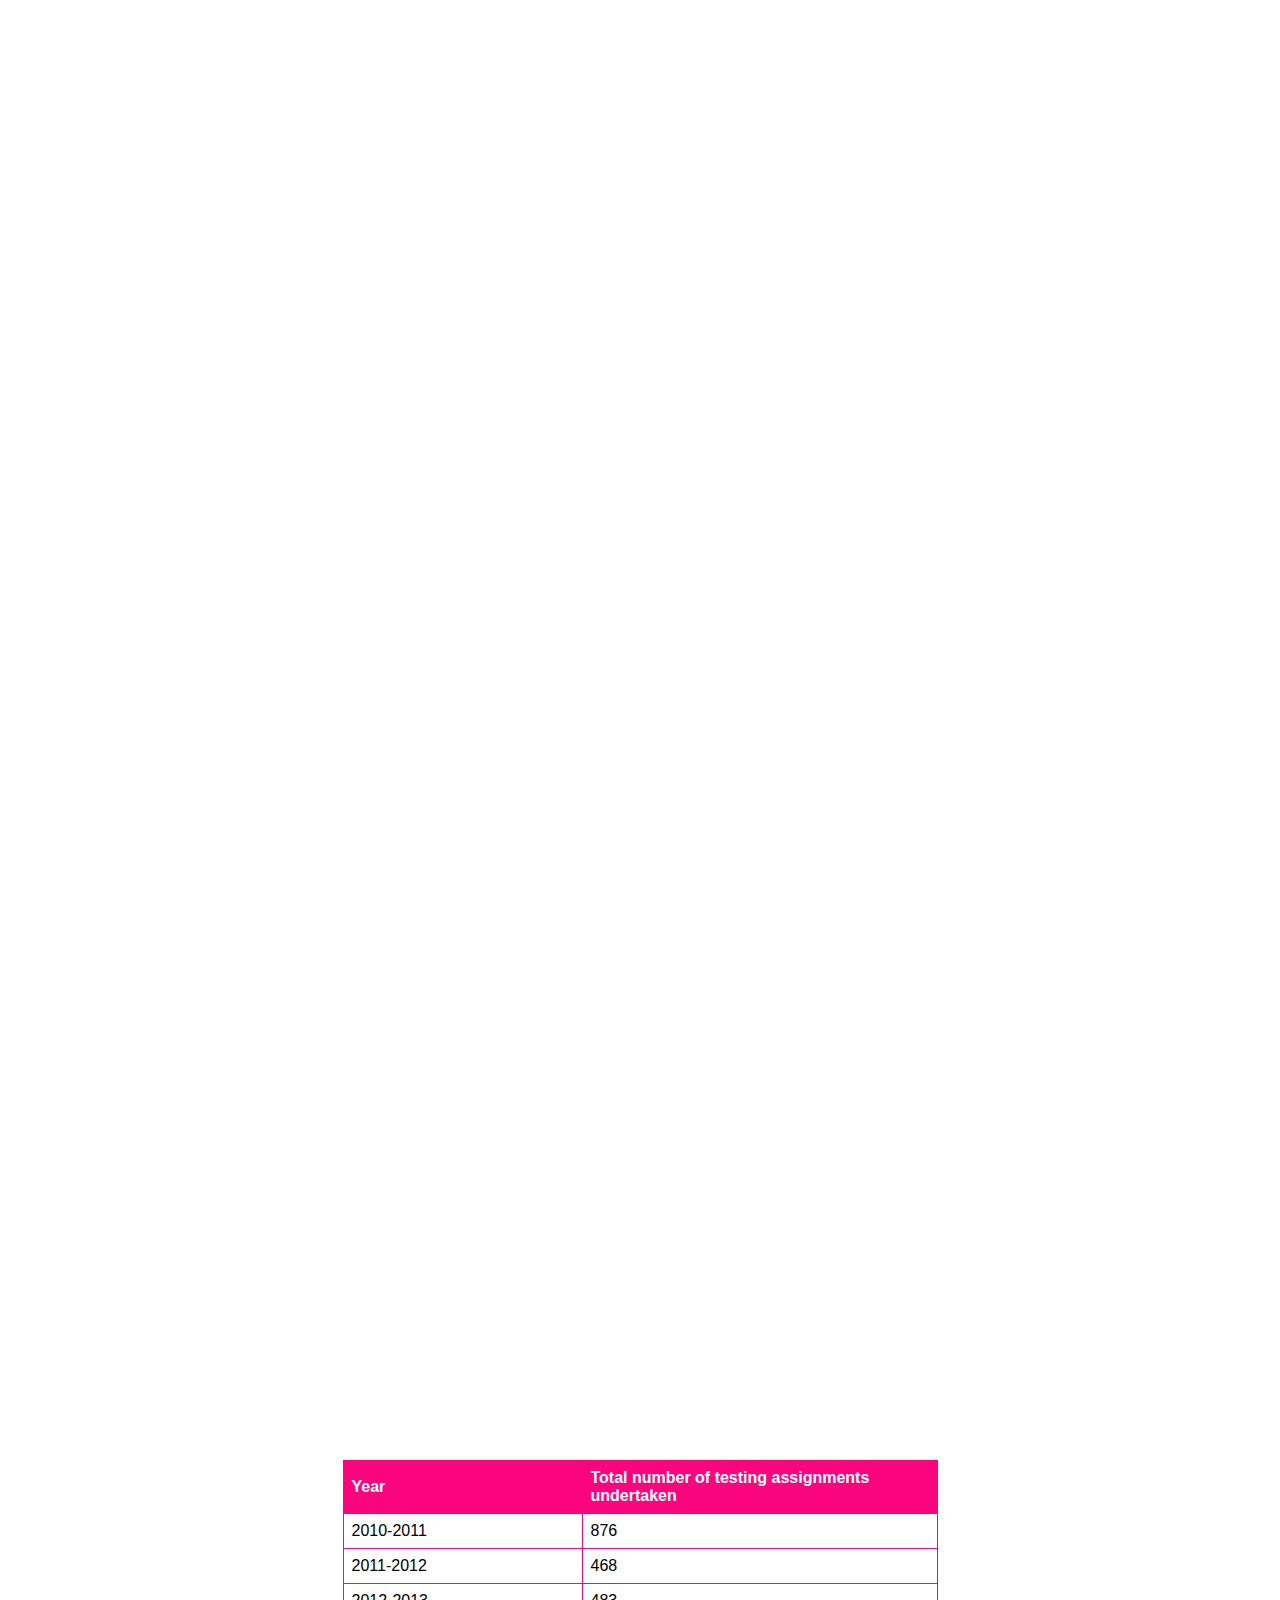
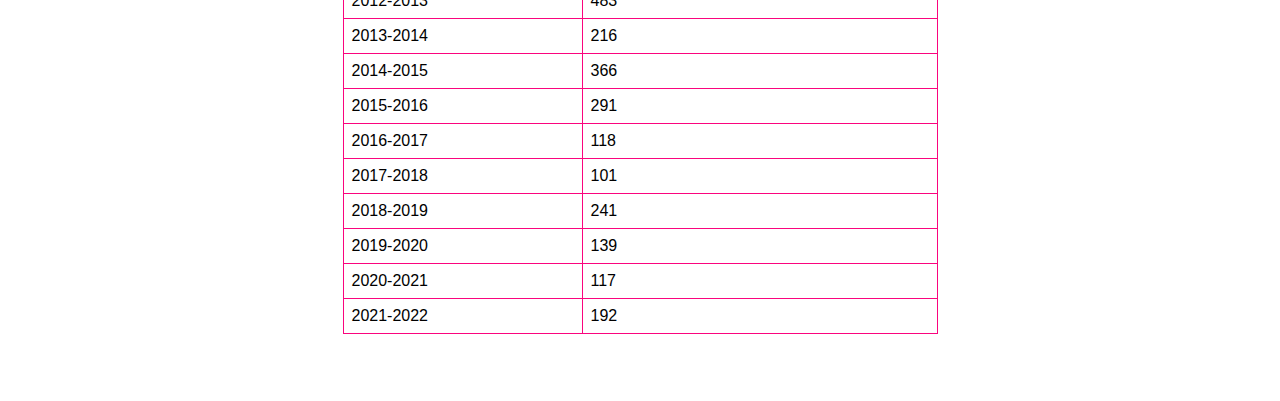
<file: test.html>
<!DOCTYPE html>
<html lang="en">
<head>
    <meta charset="UTF-8">
    <meta http-equiv="X-UA-Compatible" content="IE=edge">
    <meta name="viewport" content="width=device-width, initial-scale=1.0">
    <title>Document</title>
    <link rel="stylesheet" href="style/style.css">
</head>
<body>
    <div id="header">
        <div id="logo">
          <div id="logo_text">
            <!-- class="logo_colour", allows you to change the colour of the text -->
            <h1 style="align-items: center;"><a href="index.html"><span class="logo_colour">Industry</span><span class="logo_colour"> Institute</span><span class="logo_colour2"> Partnership Cell</span></a></h1>
          </div>
        </div>
        <div id="menubar">
          <ul id="menu">
            <!-- put class="selected" in the li tag for the selected page - to highlight which page you're on -->
            <li><a href="index.html">Home</a></li>
            <li><a href="./achiveve.html">Achievements</a></li>
            <li><a href="con.html">Consultancy</a></li>
            <li><a style="background-color: white; color: #FA057E;" href="test.html">Testing</a></li>
            <li><a href="next.html">MoU</a></li>
            <li><a href="next.html">Faculty Industrial<br>
              Training</a></li>
            <li><a href="next.html">Energy and Power<br>
                Quality Audits</a></li>
            <li><a href="next.html">Student Projects and<br>
                  Internship</a></li>
            <li><a href="next.html">Joint Research with<br>
            Industries</a></li>
            <li><a href="next.html">Interactions with<br>
            Industry</a></li>
            <li><a href="next.html">Contact Us</a></li>
          </ul>
        </div>
      </div>
      <br><br>
      <div class="container">
        <div class="c1">
        <h1>Testing</h1>
      <div>
        KEC-IIP Cell co-ordinates the various testing services for the nearby industries and Entrepreneurs by the following departments: 
        <ol>
          <li> Civil Engineering Department : The department provides Testing facilities in the following laboratories</li>
      
        a)Concrete Laboratory <br>
        b)Soil Mechanics Laboratory<br>
        c)Environmental Engineering Laboratory <br>
        d)Strength of Materials Laboratory <br>
        e)Highway Engineering Laboratory <br>
        
          <li>	Mechanical Engineering : This department provides Testing facilities in the following laboratories</li>
        
          <p> a)Thermal Engineering Laboratory – Fuel characteristics Testing/ Biodiesel synthesis <br>
        b)Dynamics / Advanced Research Laboratories – Composite Material Testing<a name="_GoBack"></a><br>
        c)Metrology Laboratory etc., - Surface Roughness Testing / Force Plate Measurement </p>
          <br>
      
          <li> EEE Department: This department provides rewinding facilities as well as Power, Energy, Harmonics Measurement facilities.</li>
          <li> Chemical Engineering and Chemistry departments : These departments provide facilities for water quality testing and environmental measurement facilities</li>
          <li> Food Technology Department : This provides facilities for measuring Food Quality, Food Nutrients’ Testing facilities</li>
        </ol>
      </div>
      </div>
    </div>
    <div class="container">
        <div align="center">
    
    
          <table width="445" height="217" cellpadding="0" cellspacing="0">
            <tbody><tr>
              <th width="222"><strong> Year </strong></th>
              <th width="338"><strong> Total number of testing assignments undertaken </strong></th>
            </tr>
            <tr>
              <td width="222"> 2010-2011 </td>
              <td width="338"> 876 </td>
            </tr>
            <tr>
              <td width="222"> 2011-2012 </td>
              <td width="338"> 468 </td>
            </tr>
            <tr>
              <td width="222"> 2012-2013 </td>
              <td width="338"> 483 </td>
            </tr>
            <tr>
              <td width="222"> 2013-2014 </td>
              <td width="338"> 216 </td>
            </tr>
            <tr>
              <td width="222"> 2014-2015 </td>
              <td width="338"> 366 </td>
            </tr>
            <tr>
              <td width="222"> 2015-2016</td>
              <td width="338"> 291 </td>
            </tr>
            <tr>
              <td>2016-2017</td>
              <td>118</td>
            </tr>
            <tr>
              <td>  2017-2018 </td>
              <td>  101  </td>
            </tr>
            <tr>
              <td>  2018-2019  </td>
              <td>  241 </td>
            </tr>
          
            <tr>
              <td>  2019-2020  </td>
              <td>  139 </td>
            </tr>
          
            <tr>
              <td>  2020-2021  </td>
              <td>  117 </td>
            </tr>
            
              <tr>
              <td>  2021-2022  </td>
              <td>  192 </td>
            </tr>
          
          </tbody></table>
          <p>&nbsp;</p>
          <p></p>
          </div>
    </div>

     
</body>
</html>
</file>
<file: style/style.css>
html
{ height: 100%;}

*
{ margin: 0;
  padding: 0;}

body
{ font: normal .80em 'trebuchet ms', arial, sans-serif;
font-size: 16px;}

p
{ padding: 0 0 20px 0;
  line-height: 1.7em;}

img
{ border: 0;}

a, a:hover
{ outline: none;
  text-decoration: underline;
  color: #FFF;}

a:hover
{ text-decoration: none;}

.left
{ float: left;
  width: auto;
  margin-right: 10px;}

.right
{ float: right; 
  width: auto;
  margin-left: 10px;}

.center
{ display: block;
  text-align: center;
  margin: 20px auto;}

blockquote
{ margin: 20px 0; 
  padding: 10px 20px 0 20px;
  border: 1px solid #E5E5DB;
  background: #FFF;}

ul
{ margin: 2px 0 22px 17px;}

ul li
{ list-style-type: circle;
  margin: 0 0 6px 0; 
  padding: 0 0 4px 5px;}

ol
{ margin: 8px 0 22px 20px;}

ol li
{ margin: 0 0 11px 0;}

#main, #logo, #menubar, #site_content, #footer
{ margin-left: auto; 
  margin-right: auto;}

#header
{ background: transparent;
}

#logo
{ 
  position: relative;
  height: 108px;}

#logo #logo_text 
{ position: absolute; 
  top: 20px;
  left: 0;
}

#logo h1, #logo h2
{ font: normal 300% 'century gothic', arial, sans-serif;
  border-bottom: 0;
  text-transform: none;
  margin: 0;}

#logo_text h1, #logo_text h1 a, #logo_text h1 a:hover 
{ padding: 22px 0 0 0;
  letter-spacing: -1px;
  text-decoration: none;}

#logo_text h1 a .logo_colour
{ color: #FA057E;}

#logo_text h1 a .logo_colour2
{ color: #000;}

#logo_text h2
{ font-size: 16px;
  padding: 4px 0 0 0;
}

#menubar
{ 
  height: 52px;
  padding: 0;
  /* background: #000; */
} 

ul#menu, ul#menu li
{ float: left;
  margin: 0; 
  padding: 0;}

ul#menu li
{ list-style: none;}

ul#menu li a
{ letter-spacing: 0.1em;
  font: normal 100% arial, sans-serif;
  display: block; 
  float: left; 
  height: 17px;
  margin: 10px 0 0 10px;
  padding: 10px;
  text-align: center;
  color: #000;
  text-transform: uppercase;
  text-decoration: none;
  background: transparent;
font-size: smaller;} 

ul#menu li a:hover, ul#menu li.selected a, ul#menu li.selected a:hover
{ color: #FA057E;
  background: #faf1f1;
}

/* #site_content
{
  overflow: hidden;
  margin: 0 auto 0 auto;
  padding: 0 24px 20px 20px;
  background: #000;} 

.sidebar
{ float: right;
  width: 210px;
  padding: 0 15px 20px 15px;
 
}

.sidebar li a.selected
{ color: #7E2451;
  text-decoration: none;
  font-size: large;} 

#content
{ text-align: left;
  float: left;
  width: 595px;
  padding: 0;}

#content ul
{ margin: 2px 0 22px 0px;
    font-size: x-large;}

#content ul li
{ list-style-type: none;
  background: url(bullet.png) no-repeat;
  margin: 0 0 6px 0; 
  padding: 0 0 4px 25px;
  line-height: 1.5em;}

#footer
{ width: 898px;
  font: normal 100% 'lucida sans unicode', arial, sans-serif;
  height: 33px;
  padding: 24px 0 5px 0;
  text-align: center; 
  background: transparent;
  color: #000;
  text-transform: uppercase;
  letter-spacing: 0.1em;}

#footer a
{ color: #000;
  text-decoration: none;}

#footer a:hover
{ color: #000;
  text-decoration: underline;} */


.container{
  display: flex;
  flex-direction: row;
  align-items: center;
  justify-content: center;
}  
.c1{
  width: 75%;
  height: 100%;
  align-items: center;
}
.c1>h1{
  text-align: center;
}
.Welcome{
  display: flex;
  flex-direction: row;
}
.c2{
  width: 100%;
  height: 100%;
  border: 1px solid white;
  flex-grow: 1;
}

.Goal{
  display: flex;
  flex-direction: row;

}

table {
  border-collapse: collapse;
  width: 100%;
}

td, th {
  border: 1px solid #FA057E;
  text-align: left;
  padding: 8px;
}

th{
  background-color: white;
  color: #FA057E ;
}

th{
  background-color: #FA057E;
  color: white;
}
tr:hover{
  background-color: white;
  color: #FA057E;
}
</file>
